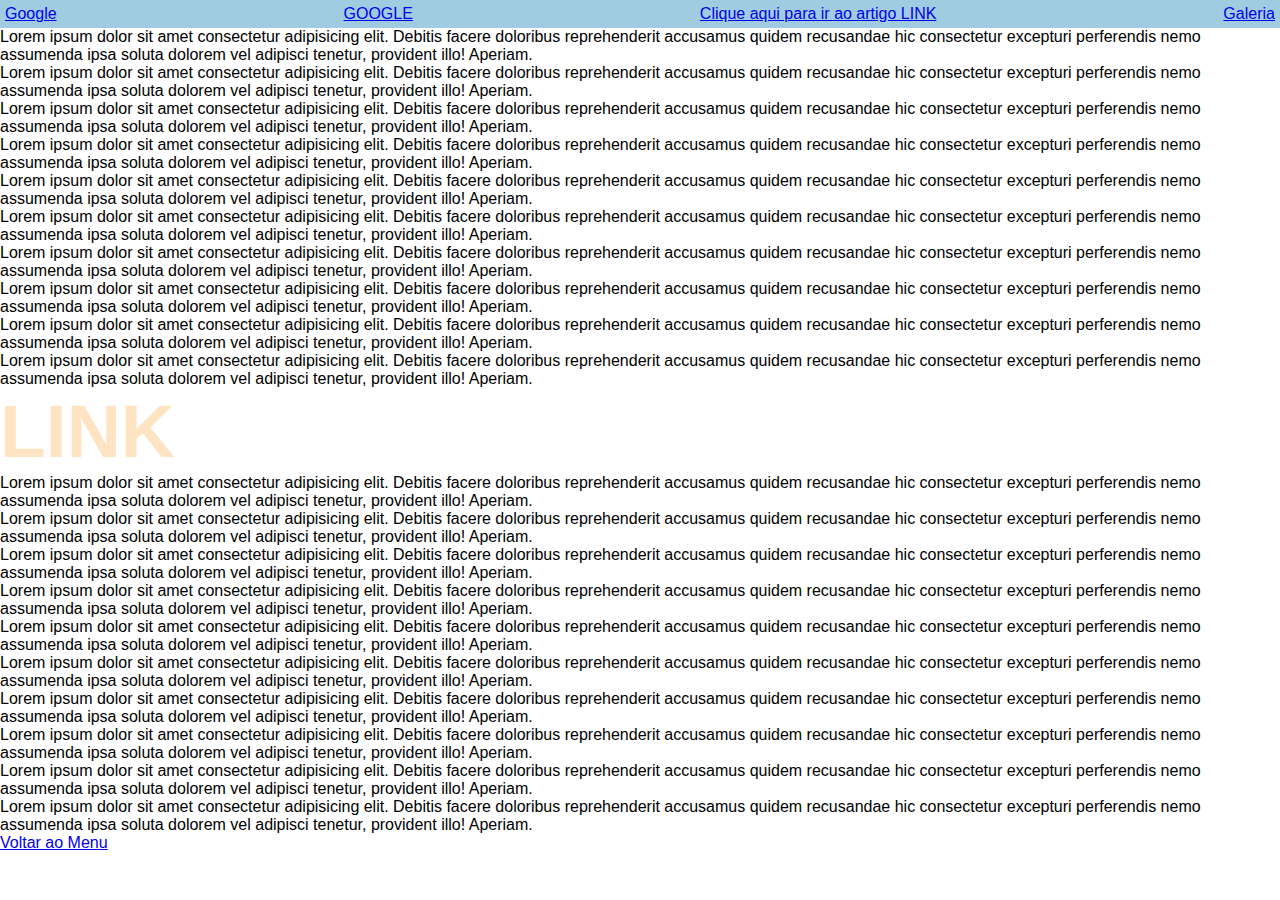
<file: index.html>
<!DOCTYPE html>
<html lang="en">
<head>
    <meta charset="UTF-8">
    <meta http-equiv="X-UA-Compatible" content="IE=edge">
    <meta name="viewport" content="width=device-width, initial-scale=1.0">
    <title>beeeeeeeeeee</title>
    <link rel="stylesheet" href="css/style.css">
</head>
<body>
    <!--LINK-->

    <nav id="menu">

    <a href="https://google.com">
        Google
    </a> 
    
    <br>
    <a href="https://google.com" target="_blank">GOOGLE</a>
    <br>
    <a href="#link"> Clique aqui para ir ao artigo LINK</a>
    <br>
    <a href="pg/galeria.html">
    Galeria
    
    </a>

    </nav>

<P>
    Lorem ipsum dolor sit amet consectetur adipisicing elit. Debitis facere doloribus reprehenderit accusamus quidem recusandae hic consectetur excepturi perferendis nemo assumenda ipsa soluta dolorem vel adipisci tenetur, provident illo! Aperiam.
</P>
<P>
    Lorem ipsum dolor sit amet consectetur adipisicing elit. Debitis facere doloribus reprehenderit accusamus quidem recusandae hic consectetur excepturi perferendis nemo assumenda ipsa soluta dolorem vel adipisci tenetur, provident illo! Aperiam.
</P><P>
    Lorem ipsum dolor sit amet consectetur adipisicing elit. Debitis facere doloribus reprehenderit accusamus quidem recusandae hic consectetur excepturi perferendis nemo assumenda ipsa soluta dolorem vel adipisci tenetur, provident illo! Aperiam.
</P><P>
    Lorem ipsum dolor sit amet consectetur adipisicing elit. Debitis facere doloribus reprehenderit accusamus quidem recusandae hic consectetur excepturi perferendis nemo assumenda ipsa soluta dolorem vel adipisci tenetur, provident illo! Aperiam.
</P><P>
    Lorem ipsum dolor sit amet consectetur adipisicing elit. Debitis facere doloribus reprehenderit accusamus quidem recusandae hic consectetur excepturi perferendis nemo assumenda ipsa soluta dolorem vel adipisci tenetur, provident illo! Aperiam.
</P><P>
    Lorem ipsum dolor sit amet consectetur adipisicing elit. Debitis facere doloribus reprehenderit accusamus quidem recusandae hic consectetur excepturi perferendis nemo assumenda ipsa soluta dolorem vel adipisci tenetur, provident illo! Aperiam.
</P><P>
    Lorem ipsum dolor sit amet consectetur adipisicing elit. Debitis facere doloribus reprehenderit accusamus quidem recusandae hic consectetur excepturi perferendis nemo assumenda ipsa soluta dolorem vel adipisci tenetur, provident illo! Aperiam.
</P><P>
    Lorem ipsum dolor sit amet consectetur adipisicing elit. Debitis facere doloribus reprehenderit accusamus quidem recusandae hic consectetur excepturi perferendis nemo assumenda ipsa soluta dolorem vel adipisci tenetur, provident illo! Aperiam.
</P><P>
    Lorem ipsum dolor sit amet consectetur adipisicing elit. Debitis facere doloribus reprehenderit accusamus quidem recusandae hic consectetur excepturi perferendis nemo assumenda ipsa soluta dolorem vel adipisci tenetur, provident illo! Aperiam.
</P><P>
    Lorem ipsum dolor sit amet consectetur adipisicing elit. Debitis facere doloribus reprehenderit accusamus quidem recusandae hic consectetur excepturi perferendis nemo assumenda ipsa soluta dolorem vel adipisci tenetur, provident illo! Aperiam.
</P>
<h1 id="link"> LINK</h1>
<P>
    Lorem ipsum dolor sit amet consectetur adipisicing elit. Debitis facere doloribus reprehenderit accusamus quidem recusandae hic consectetur excepturi perferendis nemo assumenda ipsa soluta dolorem vel adipisci tenetur, provident illo! Aperiam.
</P><P>
    Lorem ipsum dolor sit amet consectetur adipisicing elit. Debitis facere doloribus reprehenderit accusamus quidem recusandae hic consectetur excepturi perferendis nemo assumenda ipsa soluta dolorem vel adipisci tenetur, provident illo! Aperiam.
</P><P>
    Lorem ipsum dolor sit amet consectetur adipisicing elit. Debitis facere doloribus reprehenderit accusamus quidem recusandae hic consectetur excepturi perferendis nemo assumenda ipsa soluta dolorem vel adipisci tenetur, provident illo! Aperiam.
</P><P>
    Lorem ipsum dolor sit amet consectetur adipisicing elit. Debitis facere doloribus reprehenderit accusamus quidem recusandae hic consectetur excepturi perferendis nemo assumenda ipsa soluta dolorem vel adipisci tenetur, provident illo! Aperiam.
</P><P>
    Lorem ipsum dolor sit amet consectetur adipisicing elit. Debitis facere doloribus reprehenderit accusamus quidem recusandae hic consectetur excepturi perferendis nemo assumenda ipsa soluta dolorem vel adipisci tenetur, provident illo! Aperiam.
</P><P>
    Lorem ipsum dolor sit amet consectetur adipisicing elit. Debitis facere doloribus reprehenderit accusamus quidem recusandae hic consectetur excepturi perferendis nemo assumenda ipsa soluta dolorem vel adipisci tenetur, provident illo! Aperiam.
</P><P>
    Lorem ipsum dolor sit amet consectetur adipisicing elit. Debitis facere doloribus reprehenderit accusamus quidem recusandae hic consectetur excepturi perferendis nemo assumenda ipsa soluta dolorem vel adipisci tenetur, provident illo! Aperiam.
</P><P>
    Lorem ipsum dolor sit amet consectetur adipisicing elit. Debitis facere doloribus reprehenderit accusamus quidem recusandae hic consectetur excepturi perferendis nemo assumenda ipsa soluta dolorem vel adipisci tenetur, provident illo! Aperiam.
</P><P>
    Lorem ipsum dolor sit amet consectetur adipisicing elit. Debitis facere doloribus reprehenderit accusamus quidem recusandae hic consectetur excepturi perferendis nemo assumenda ipsa soluta dolorem vel adipisci tenetur, provident illo! Aperiam.
</P><P>
    Lorem ipsum dolor sit amet consectetur adipisicing elit. Debitis facere doloribus reprehenderit accusamus quidem recusandae hic consectetur excepturi perferendis nemo assumenda ipsa soluta dolorem vel adipisci tenetur, provident illo! Aperiam.
</P>

<a href="#menu">Voltar ao Menu</a>

</body>
</html>
</file>
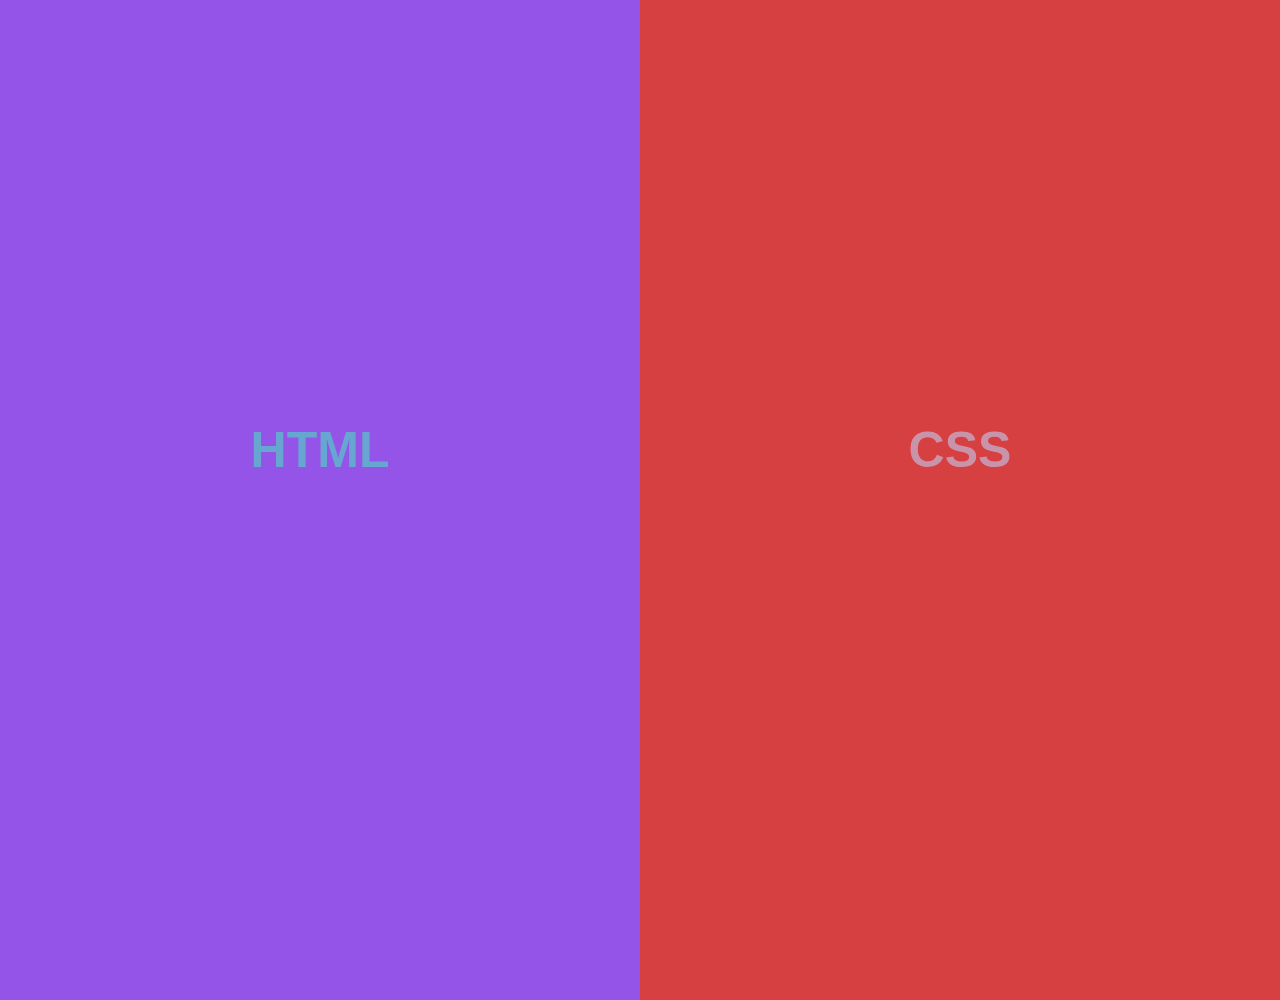
<file: pg/contato.html>
<!DOCTYPE html>
<html lang="en">
<head>
    <meta charset="UTF-8">
    <meta http-equiv="X-UA-Compatible" content="IE=edge">
    <meta name="viewport" content="width=device-width, initial-scale=1.0">
    <title>Document</title>
    <link rel="stylesheet" href="../css/style.css">

</head>
<body>


    <div id="ex2">
        <div id="html"><h2>HTML</h2></div>
        <div id="css"><h2>CSS</h2></div>
    </div>
    
</body>
</html>
</file>
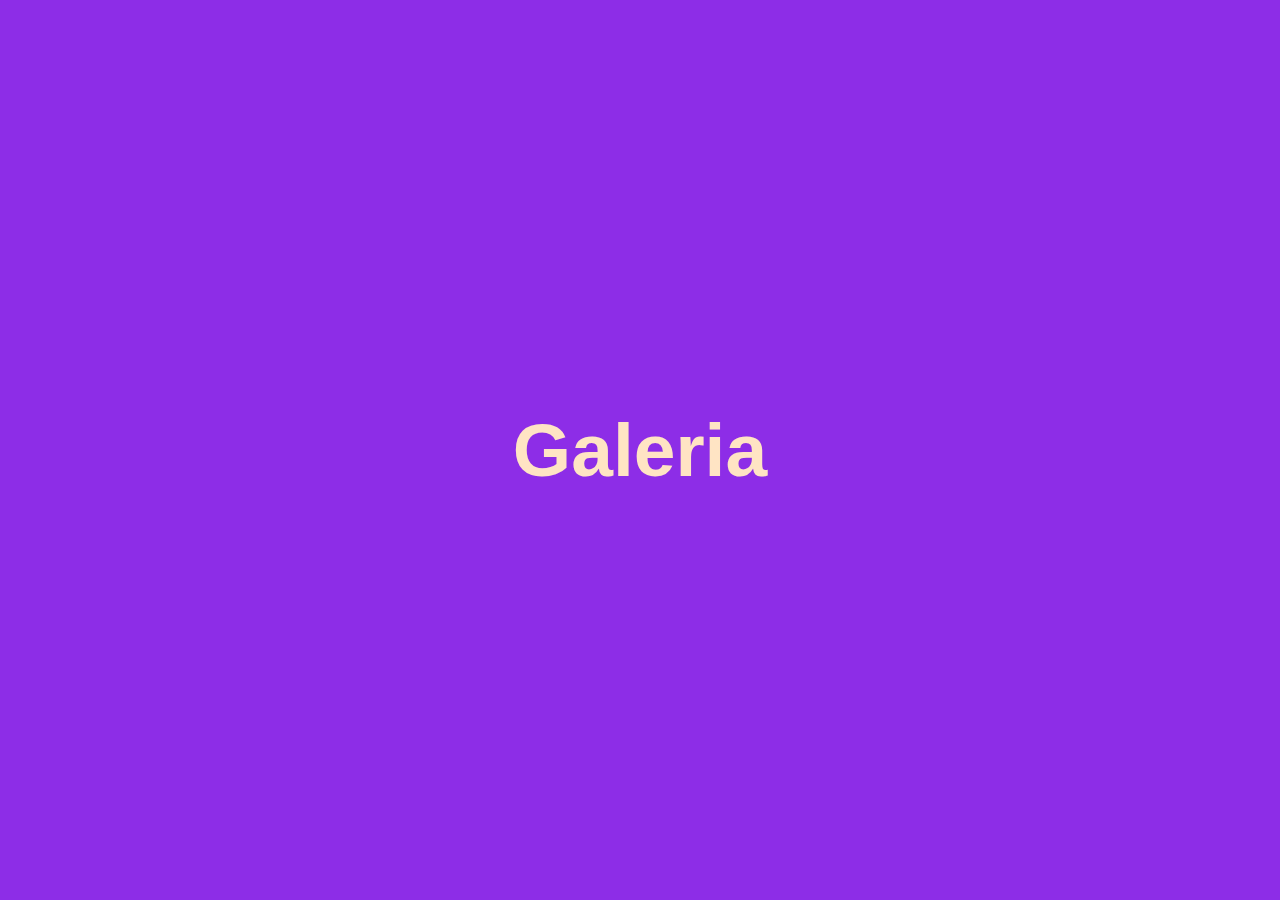
<file: pg/galeria.html>
<!DOCTYPE html>
<html lang="en">
<head>
    <meta charset="UTF-8">
    <meta http-equiv="X-UA-Compatible" content="IE=edge">
    <meta name="viewport" content="width=device-width, initial-scale=1.0">
    <title>Document</title>
    <link rel="stylesheet" href="../css/style.css">
</head>
<body>

    <div id="ex1">
        <h1>Galeria</h1>
    </div>


</body>
</html>
</file>
<file: css/style.css>
*{
    margin: 0px;
    padding: 0px;
    font-family: sans-serif;
}
#ex1{
    background-color: rgb(141, 45, 231);
    height: 100vh;

    display: flex;
    align-items: center;
    justify-content: center;
}

h1{
    font-size: 75px;
    color: bisque;
}



#ex2{
    height: 100vh;
    display: flex;
    justify-content: space-around;
    align-items: center;
}

#html{
    color: rgb(102, 166, 209);
    background-color: rgb(148, 84, 231);
    padding: 100px;
    height: 100vh;
    width: 50vw;
    align-items: center;
    justify-content: center;
    display: flex;
}

#css{
    color: rgb(201, 148, 170);
    background-color: rgb(214, 64, 64);
    padding: 100px;
    height: 100vh;
    width: 50vw;
    align-items: center;
    justify-content: center;
    display: flex;
}

h2{
    font-size: 50px;
    
}

/*******************************/

#ex4{
    display: flex;
    height: 100vh;
    
}

#HTML, #CSS{
width: 50vw;
display: flex;
align-items: center;
justify-content: center;
font-size: 80px;
}

#HTML{
    background-color: rgb(160, 152, 230);
    color: rgb(1, 25, 236);
}

#CSS{
    background-color: rgb(157, 240, 194);
    color: rgb(2, 139, 55);
}

nav{
   
    display: flex;
    justify-content: space-between;
    align-items: center;
    background-color: rgb(159, 204, 224);
    color: aliceblue;
    padding: 5px;
}

img{
  
    width: 56px;
    border-radius: 50%;
    margin-left: 10px;
}

ul{
    display: flex;

}

li{
    list-style: none;
    padding-right: 10px;
}
</file>
